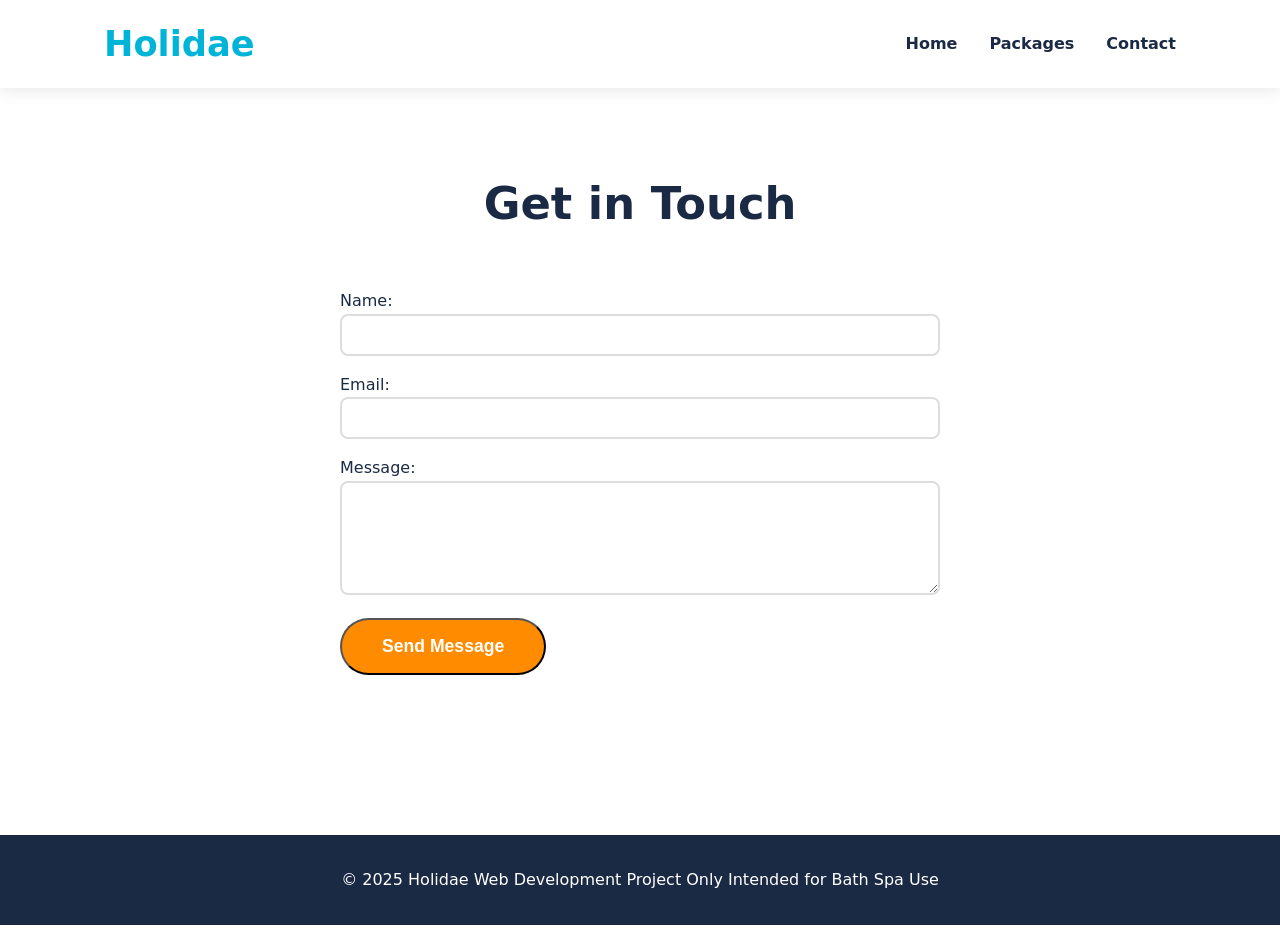
<file: contact.html>
<!DOCTYPE html>
<html lang="en">
<head>
    <meta charset="UTF-8">
    <meta name="viewport" content="width=device-width, initial-scale=1.0">
    <title>Contact Us | Holidae</title>
    <link rel="stylesheet" href="css/style.css">
</head>
<body>
    <header>
        <nav class="navbar">
            <div class="logo">Holidae</div>
            <ul class="nav-links">
                <li><a href="index.html">Home</a></li>
                <li><a href="packages.html">Packages</a></li>
                <li><a href="contact.html">Contact</a></li>
            </ul>
            <div class="hamburger">☰</div>
        </nav>
    </header>

    <section class="featured">
        <h2>Get in Touch</h2>
        <form id="contactForm" style="max-width:600px; margin:2rem auto;">
            <label>Name:</label><br>
            <input type="text" id="name" required style="width:100%; padding:10px; margin-bottom:1rem;"><br>
            <label>Email:</label><br>
            <input type="email" id="email" required style="width:100%; padding:10px; margin-bottom:1rem;"><br>
            <label>Message:</label><br>
            <textarea id="message" rows="5" style="width:100%; padding:10px; margin-bottom:1rem;"></textarea><br>
            <button type="submit" class="btn">Send Message</button>
        </form>
    </section>

    <footer>
        <p>&copy; 2025 Holidae  Web Development Project  Only Intended for Bath Spa Use </p>
    </footer>

    <script src="js/script.js"></script>
</body>
</html>
</file>
<file: css/style.css>
/* ================================================
    Holidae - Travel Agency Website for Web Development Project
   ================================================ */

:root {
    --primary: #00b4d8;
    --accent: #ff8c00;
    --dark: #1a2a44;
    --light: #f8f9fa;
    --gray: #666;
}

* {
    margin: 0;
    padding: 0;
    box-sizing: border-box;
}

body {
    font-family: 'Segoe UI', system-ui, sans-serif;
    line-height: 1.6;
    color: var(--dark);
}

/* Navbar */
header {
    background: white;
    box-shadow: 0 2px 15px rgba(0, 0, 0, 0.1);
    position: sticky;
    top: 0;
    z-index: 1000;
}

.navbar {
    max-width: 1200px;
    margin: 0 auto;
    padding: 1rem 5%;
    display: flex;
    justify-content: space-between;
    align-items: center;
}

.logo {
    font-size: 2.2rem;
    font-weight: 700;
    color: var(--primary);
    text-decoration: none;
}

.nav-links {
    display: flex;
    list-style: none;
    gap: 2rem;
}

.nav-links a {
    text-decoration: none;
    color: var(--dark);
    font-weight: 600;
    transition: color 0.3s ease;
}

.nav-links a:hover {
    color: var(--primary);
}

.hamburger {
    display: none;
    font-size: 1.8rem;
    cursor: pointer;
    color: var(--dark);
}

/* Hero Section */
.hero {
    background: linear-gradient(rgba(0,0,0,0.45), rgba(0,0,0,0.45)), url('https://picsum.photos/id/1015/2000/1200') center/cover no-repeat;
    height: 100vh;
    min-height: 600px;
    display: flex;
    align-items: center;
    color: white;
    text-align: center;
}

.hero-content {
    max-width: 900px;
    margin: 0 auto;
    padding: 0 5%;
}

.hero h1 {
    font-size: 4rem;
    margin-bottom: 1rem;
    text-shadow: 0 3px 10px rgba(0,0,0,0.3);
}

.hero p {
    font-size: 1.6rem;
    margin-bottom: 2rem;
}

/* Buttons */
.btn {
    display: inline-block;
    background: var(--accent);
    color: white;
    padding: 1rem 2.5rem;
    border-radius: 50px;
    text-decoration: none;
    font-weight: 700;
    font-size: 1.1rem;
    transition: all 0.3s ease;
}

.btn:hover {
    transform: translateY(-5px);
    box-shadow: 0 15px 25px rgba(255, 140, 0, 0.4);
}

.btn-small {
    display: inline-block;
    background: var(--primary);
    color: white;
    padding: 0.7rem 1.8rem;
    border-radius: 50px;
    text-decoration: none;
    font-weight: 600;
    transition: all 0.3s ease;
}

.btn-small:hover {
    background: var(--accent);
    transform: scale(1.05);
}

/* Sections & Cards */
section {
    padding: 5rem 5%;
    max-width: 1200px;
    margin: 0 auto;
}

.featured h2 {
    text-align: center;
    font-size: 2.8rem;
    margin-bottom: 3rem;
    color: var(--dark);
}

.cards {
    display: grid;
    grid-template-columns: repeat(auto-fit, minmax(340px, 1fr));
    gap: 2rem;
}

.card {
    background: white;
    border-radius: 16px;
    overflow: hidden;
    box-shadow: 0 8px 25px rgba(0,0,0,0.12);
    transition: all 0.4s ease;
}

.card:hover {
    transform: translateY(-12px);
    box-shadow: 0 20px 40px rgba(0,0,0,0.18);
}

.card img {
    width: 100%;
    height: 240px;
    object-fit: cover;
}

.card-content {
    padding: 1.8rem;
}

.card h3 {
    margin-bottom: 0.5rem;
    font-size: 1.4rem;
}

.card p {
    color: var(--gray);
    margin-bottom: 1.2rem;
}

/* Footer */
footer {
    background: var(--dark);
    color: white;
    text-align: center;
    padding: 2rem 5%;
    margin-top: 3rem;
}

/*  Mobile Menu  */
@media (max-width: 768px) {
    .nav-links {
        position: fixed;
        top: 80px;
        left: -100%;
        width: 100%;
        height: calc(100vh - 80px);
        background: white;
        flex-direction: column;
        align-items: center;
        justify-content: flex-start;
        padding-top: 4rem;
        gap: 2rem;
        box-shadow: 0 10px 20px rgba(0,0,0,0.15);
        transition: 0.4s ease;
    }
    
    .nav-links.active {
        left: 0;
    }
    
    .hamburger {
        display: block;
    }
    
    .hero h1 {
        font-size: 2.8rem;
    }
    
    .hero p {
        font-size: 1.3rem;
    }
    
    .cards {
        grid-template-columns: 1fr;
    }
}

/* Extra polish */
input, textarea {
    border: 2px solid #ddd;
    border-radius: 8px;
    padding: 12px;
    width: 100%;
    font-size: 1rem;
}

input:focus, textarea:focus {
    outline: none;
    border-color: var(--primary);
}
</file>
